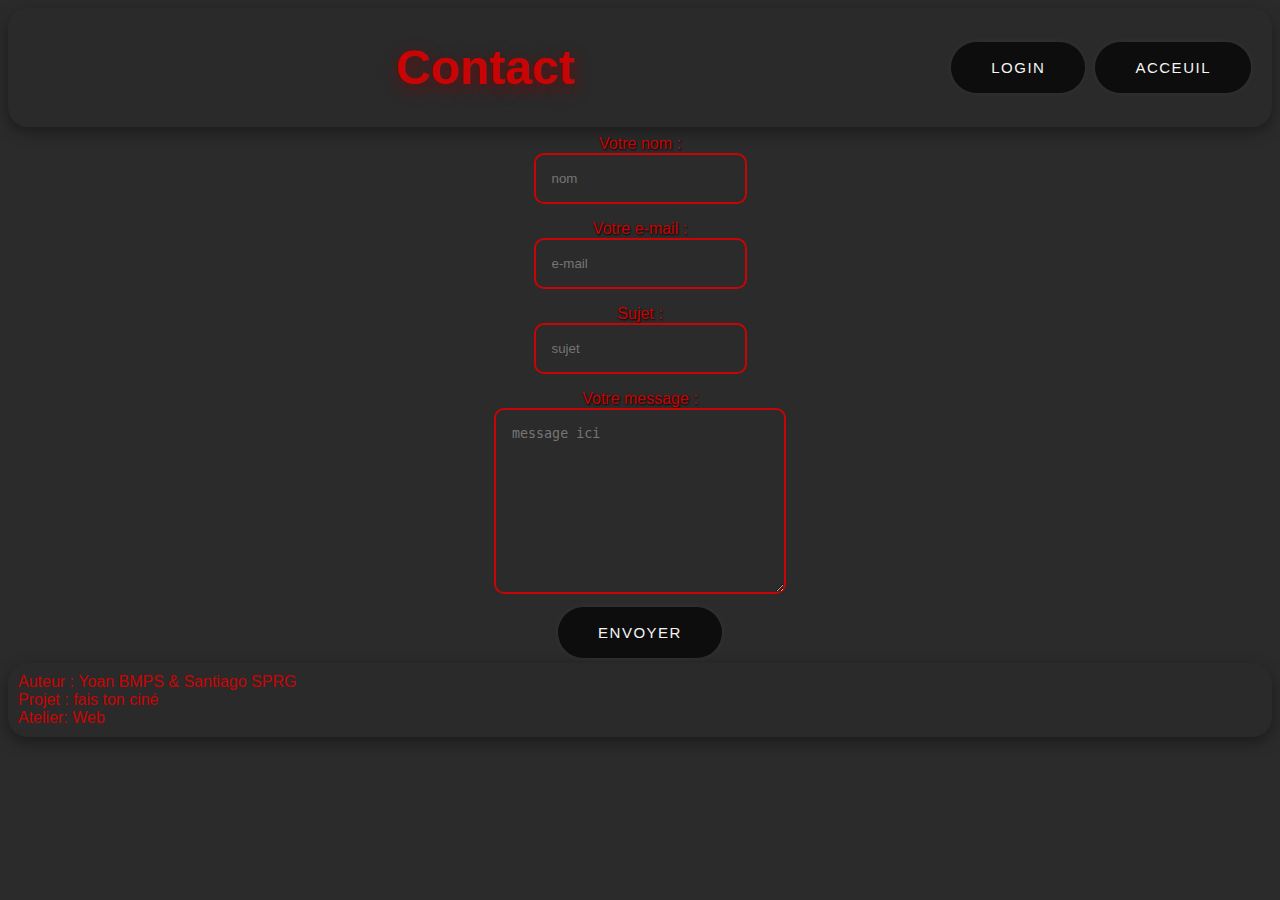
<file: contact.html>
<!DOCTYPE html>
<html lang="fr">
<head>
    <meta charset="UTF-8">
    <meta name="viewport" content="width=device-width, initial-scale=1.0">
    <link rel="stylesheet" href="css/style.css">
    <title>Contact - fait ton ciné</title>
</head>
<!-- 
    Auteur : Yoan BMPS et Santiago SPRG
    Projet : Fais ton ciné
    Détail : Page Aide
    Date : 29.09.2023
    Version : v1
 -->
<body>
    <header>
        <div></div> <!-- Future place ptt logo -->
        <h1>Contact</h1>
        <div><a class="button" href="login.html">Login</a><a class="button" href="index.html">Acceuil</a></div> <!-- Changer le lien -->
    </header>
    <main class="flexForm">
        <form action="aide.php" method="post">
            <div class="inputDiv">
                <label for="name">Votre nom :</label>
                <input type="text" name="name" id="name" class="input" class="inputAide" placeholder="nom" value="">
            </div>
            <div class="inputDiv">
                <label for="email">Votre e-mail :</label>
                <input type="text" name="email" id="email" class="input" class="inputAide" placeholder="e-mail" value="">
            </div>
            <div class="inputDiv">
                <label for="subject">Sujet :</label>
                <input type="text" name="subject" id="subject" class="input" class="inputAide" placeholder="sujet" value="">
            </div>
            <div class="inputDiv">
                <label for="message">Votre message :</label>
                <textarea name="message" id="message" class="input" class="inputAide" placeholder="message ici" cols="30" rows="10"></textarea>
            </div>
            <div class="inputBtn">
                <button class="buttonLien" type="submit">Envoyer</button>
            </div>
        </form>
    </main>
    <footer>
        <div>
            Auteur : Yoan BMPS & Santiago SPRG <br>
            Projet : fais ton ciné <br>
            Atelier: Web <br>
        </div>
    </footer>
</body>
</html>
</file>
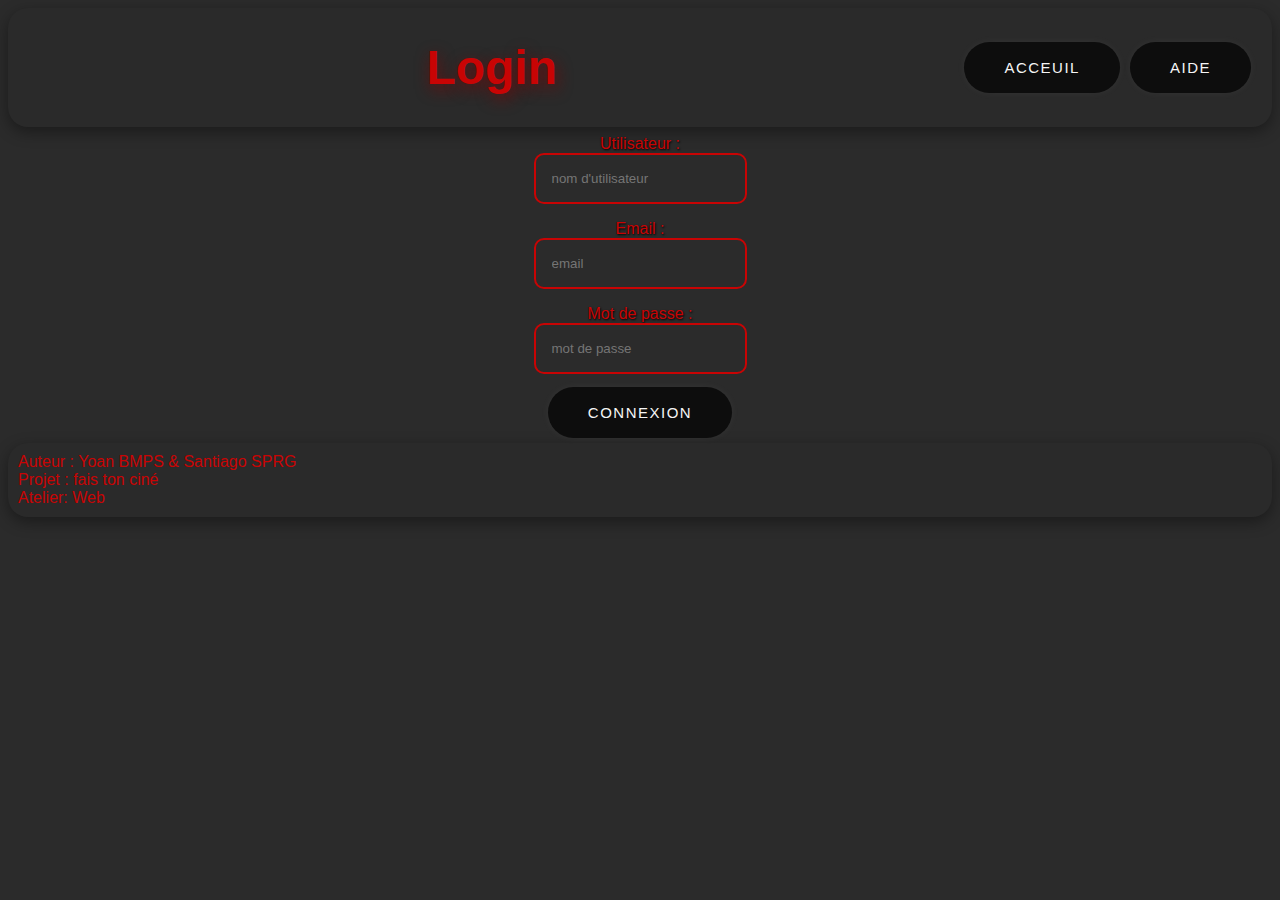
<file: login.html>
<!DOCTYPE html>
<html lang="fr">
<head>
    <meta charset="UTF-8">
    <meta name="viewport" content="width=device-width, initial-scale=1.0">
    <link rel="stylesheet" href="css/style.css">
    <title>Acceuil-fait ton ciné</title>
</head>
<!-- 
    Auteur : Yoan BMPS et Santiago SPRG
    Projet : Fais ton ciné
    Détail : Page de login
    Date : 29.09.2023  
    Version : v1
 -->
<body>
    <header>
        <div></div> <!-- Future place ptt logo -->
        <h1>Login</h1>
        <div><a class="button" href="index.php">Acceuil</a><a class="button" href="aide.php">Aide</a></div> <!-- Changer le lien -->
    </header>
    <main class="flexForm">
        <form action="logged.php" method="post">
            <div class="inputDiv">
                <label for="username">Utilisateur :</label>
                <input type="text" name="username" id="username" class="input" placeholder="nom d'utilisateur" value="">
            </div>
            <div class="inputDiv">
                <label for="email">Email :</label>
                <input type="email" name="email" id="email" class="input" placeholder="email" value="">
            </div>
            <div class="inputDiv">
                <label for="mdp">Mot de passe :</label>
                <input type="password" name="mdp" id="mdp" class="input" placeholder="mot de passe" value="">
            </div>
            <div class="inputBtn">
                <button class="buttonLien" type="submit">Connexion</button>
            </div>
        </form>
    </main>
    <footer>
        <div>
            Auteur : Yoan BMPS & Santiago SPRG <br> 
            Projet : fais ton ciné <br>
            Atelier: Web <br>
        </div>
    </footer>
</body>
</html>
</file>
<file: css/style.css>
body {
    font-family: 'Trebuchet MS', 'Lucida Sans Unicode', 'Lucida Grande', 'Lucida Sans', Arial, sans-serif;
    background-color: #2b2b2b;
}

main {
    display: flex;
    flex-direction: column;
}

header {
    display: flex;
    justify-content: space-between;
    align-items: center;
    background-color: #2a2a2a;
    border-radius: 20px;
    box-shadow: rgba(0, 0, 0, 0.377) 0px 5px 15px 0px;
    color: #c80404;
}

footer {
    background-color: #2a2a2a;
    border-radius: 20px;
    box-shadow: rgba(0, 0, 0, 0.377) 0px 5px 15px 0px;
    color: #c80404;
}

footer div {
    padding: 10px;
}

header h1, h2 {
    color: #c80404;
    text-shadow: 2px 5px 15px #6a0c0c;
    font-size: 3rem;
}


.whiteTxt {
    color: #d9d0d3; 
    text-shadow: 2px 2px 10px black;
}

header div {
    padding: 1rem;
}

/* article {
    
} */

section {
    height: 10vh;
    padding: 1rem;
}

.movieContainer {
    display: flex;
    justify-content:flex-start;
    flex-direction: row;
    flex-wrap: wrap;
}

.adminBar{
    display: flex;
    justify-content: center;
    flex-direction: row;
}

#filmContainer {
    display: flex;
    flex-direction: row;
    flex-wrap: wrap;
    justify-content: center;
    position: relative;
    align-items: center;
    text-align: center;
    font-size: 1.5rem;
    color: #c80404;
    text-shadow: 2px 5px 15px #6a0c0c;
    padding: 0.4rem;
}

#separatorDiv {
    display: flex;
    flex-direction: column;
    align-items: center;
    padding: 0.1rem;
}

#h2Real {
    all: initial;
    color: #c80404;
    text-shadow: 2px 5px 15px #6a0c0c;
    text-align: center;
    font-size:3rem;
    font-family: 'Trebuchet MS', 'Lucida Sans Unicode', 'Lucida Grande', 'Lucida Sans', Arial, sans-serif;
}

#breakDiv {
    background-color: #2f2f2f;
    box-shadow: 2px 0px 15px #6a0c0c;
    display: flex;
    flex-direction: row;
    justify-content: center;
    padding: 5rem;
    margin: 5rem;
    width: 100vw;
}


.film {
    max-width: 350px;
    max-height: 494px;
    opacity: 100%;
    transition: 0.5s;
}

.film:hover {
    opacity: 30%;
    transition: 0.5s;
}



.input {
    color: #fefefe;
    border: 2px solid #c80404;
    border-radius: 10px;
    padding: 1rem;
    background: transparent;
    min-width: 50%;
    transition: 0.5s;
}

.input:hover {
    box-shadow: 2px 2px 15px #c80404 inset;

}

a,
.buttonLien {
    color: whitesmoke;
    text-decoration: none;
    padding: 17px 40px;
    border-radius: 50px;
    border: 0;
    background-color: rgb(13, 13, 13);
    box-shadow: rgba(220, 216, 216, 0.05) 0 0 8px;
    letter-spacing: 1.5px;
    text-transform: uppercase;
    font-size: 15px;
    transition: all .5s ease;
    margin: 5px;
}

.buttonPressed {
    color: whitesmoke;
    text-decoration: none;
    padding: 17px 40px;
    border-radius: 50px;
    border: 0;
    background-color: hsl(352, 82%, 45%);
    box-shadow: rgba(220, 216, 216, 0.05) 0 0 8px;
    letter-spacing: 1.5px;
    text-transform: uppercase;
    font-size: 15px;
    transition: all .5s ease;
    margin: 5px;
}

.buttonPressed:hover {
    background-color: rgb(236, 61, 61);
    box-shadow: rgb(163, 17, 39) 0px 2px 14px 0px;
}

.button:hover,
.buttonLien:hover,
.buttonPressed {
    background-color: hsl(0, 80%, 48%);
    color: hsl(0, 0%, 100%);
    box-shadow: rgb(220, 24, 53) 0px 7px 29px 0px;

}

a:active,
.buttonLien:active {
    background-color: hsl(352, 82%, 45%);
    color: hsl(0, 0%, 100%);
    box-shadow: rgb(220, 24, 24) 0px 0px 0px 0px;
    transform: translateY(10px);
    transition: 100ms;
}

.buttonPressed:active {
    background-color: rgb(13, 13, 13);
    color: hsl(0, 0%, 100%);
    box-shadow: rgb(96, 47, 47) 0px 0px 0px 0px;
    transform: translateY(10px);
    transition: 100ms;
}

/* FORM */
.flexForm {
    display: flex;
    flex-direction: column;
    justify-content: center;
    align-items: center;
}

form {
    min-width: 25vw;
}

label {
    color: #c80404;
    text-shadow: 1px 1px 2px #000000;
}


.inputDiv {
    padding: 0.5rem;
    display: flex;
    flex-direction: row;
    align-items: center;
    justify-content: space-between;
}

.inputBtn {
    display: flex;
    justify-content: center;
}

#divReponseEnvoi {
    padding: 100px;
    color: #fefefe;
}

table {
    color: #fefefe;
}


section {
    padding: 1rem;
    height: auto;
}

table {
    color: #fefefe;
    width: 100%;
    border-collapse: collapse;
    border-radius: 10px;
    /* Vous pouvez ajuster la valeur selon votre préférence */
    overflow: hidden;
}

table,
th,
td {
    border: 1px solid #c80404;
}

th,
td {
    padding: 0.5rem;
    text-align: left;
}


th {
    background-color: #fc0000;
    color: #000000;
}

.error {
    color: blueviolet;
}

.inputDiv {
    flex-direction: column;
}


.returnAide {
    padding: 20px;
    line-height: 1.5;
    margin-top: 15vw;
    margin-bottom: 15vw;
    border: solid red 1px;
    color: aliceblue;
    background-color: #2a2a2a;
    border-radius: 20px;
    box-shadow: rgba(255, 0, 0, 0.377) 0px 5px 15px 0px;
}

#retourAcceuil {
    all: initial;
    font-size: 1.1rem;
    color: red;
    
    cursor: pointer;
    text-align: center;
    transition: color 0.5s;
}

#retourAcceuil:hover {
    color: #6a0c0c;
}
</file>
